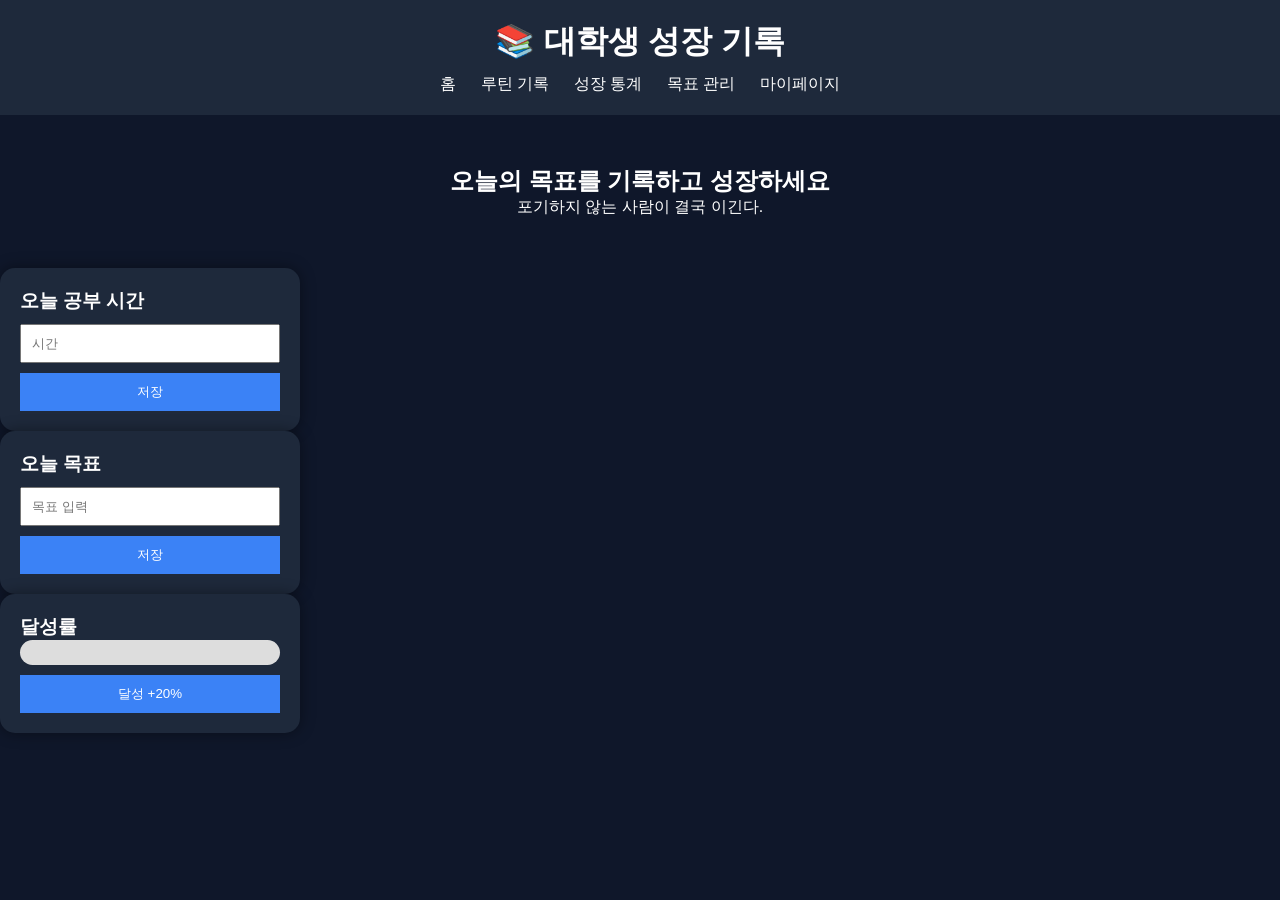
<file: index.html>
<!DOCTYPE html>
<html lang="ko"><head>
<meta charset="UTF-8"><meta name="viewport" content="width=device-width,initial-scale=1">
<title>대학생 성장 기록</title>
<link rel="stylesheet" href="style.css">
</head><body>
<header><h1>📚 대학생 성장 기록</h1>
<nav>
<a href="index.html">홈</a>
<a href="routine.html">루틴 기록</a>
<a href="statistics.html">성장 통계</a>
<a href="goals.html">목표 관리</a>
<a href="mypage.html">마이페이지</a>
</nav></header>

<section class="hero">
<h2>오늘의 목표를 기록하고 성장하세요</h2>
<p id="quote"></p>
</section>

<div class="grid">
<div class="card">
<h3>오늘 공부 시간</h3>
<input id="study" type="number" placeholder="시간">
<button onclick="saveStudy()">저장</button>
</div>

<div class="card">
<h3>오늘 목표</h3>
<input id="goal" type="text" placeholder="목표 입력">
<button onclick="saveGoal()">저장</button>
</div>

<div class="card">
<h3>달성률</h3>
<div class="progress"><div id="bar"></div></div>
<button onclick="completeGoal()">달성 +20%</button>
</div>
</div>
<script src="script.js"></script>
</body></html>
</file>
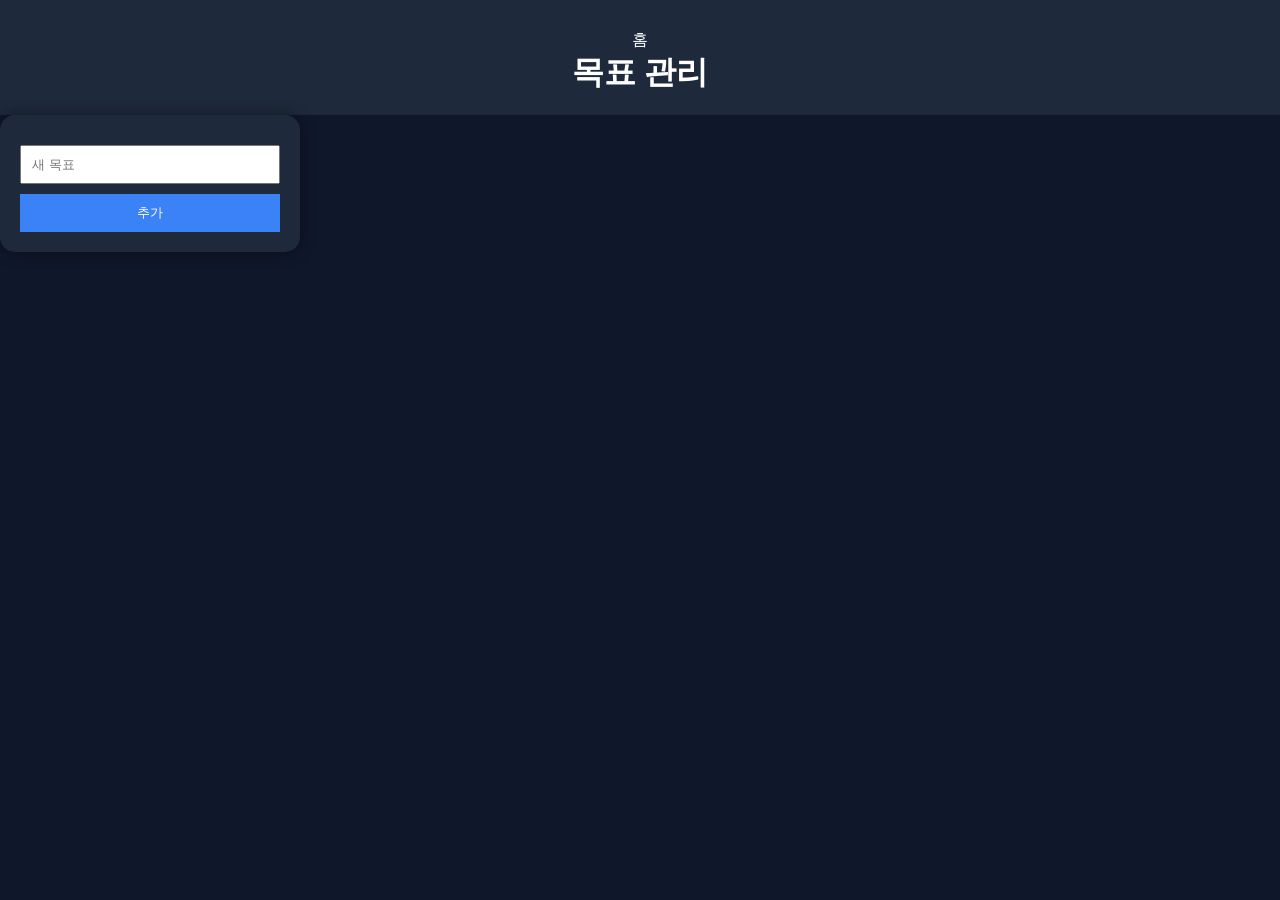
<file: goals.html>
<!DOCTYPE html><html><head><meta charset='UTF-8'><link rel='stylesheet' href='style.css'></head><body>
<header><nav><a href='index.html'>홈</a></nav><h1>목표 관리</h1></header>
<div class='grid'><div class='card'><input placeholder='새 목표'><button>추가</button></div></div>
</body></html>
</file>
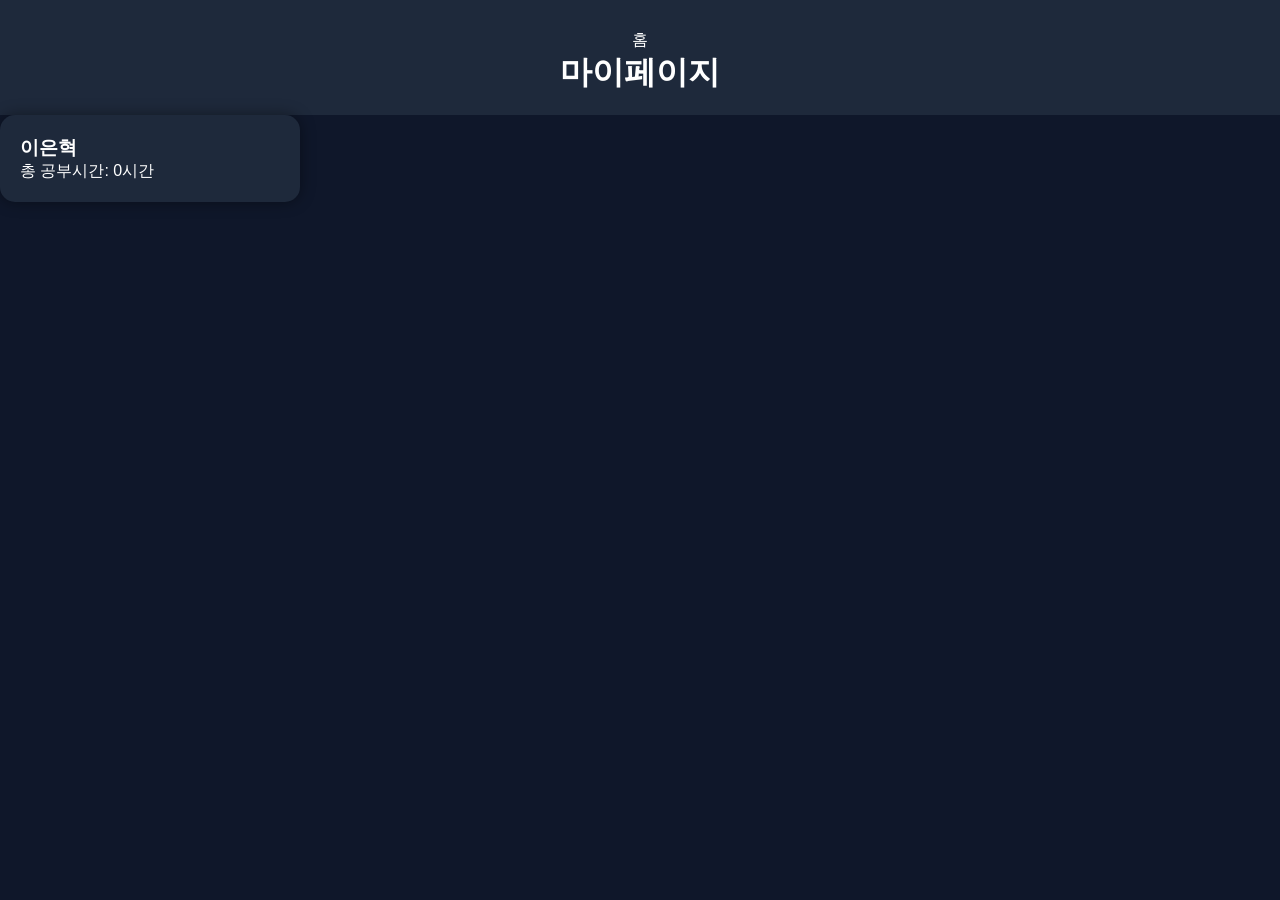
<file: mypage.html>
<!DOCTYPE html><html><head><meta charset='UTF-8'><link rel='stylesheet' href='style.css'></head><body>
<header><nav><a href='index.html'>홈</a></nav><h1>마이페이지</h1></header>
<div class='grid'><div class='card'><h3>이은혁</h3><p id='t'></p></div></div>
<script>document.getElementById('t').innerText='총 공부시간: '+(localStorage.getItem('study')||0)+'시간';</script>
</body></html>
</file>
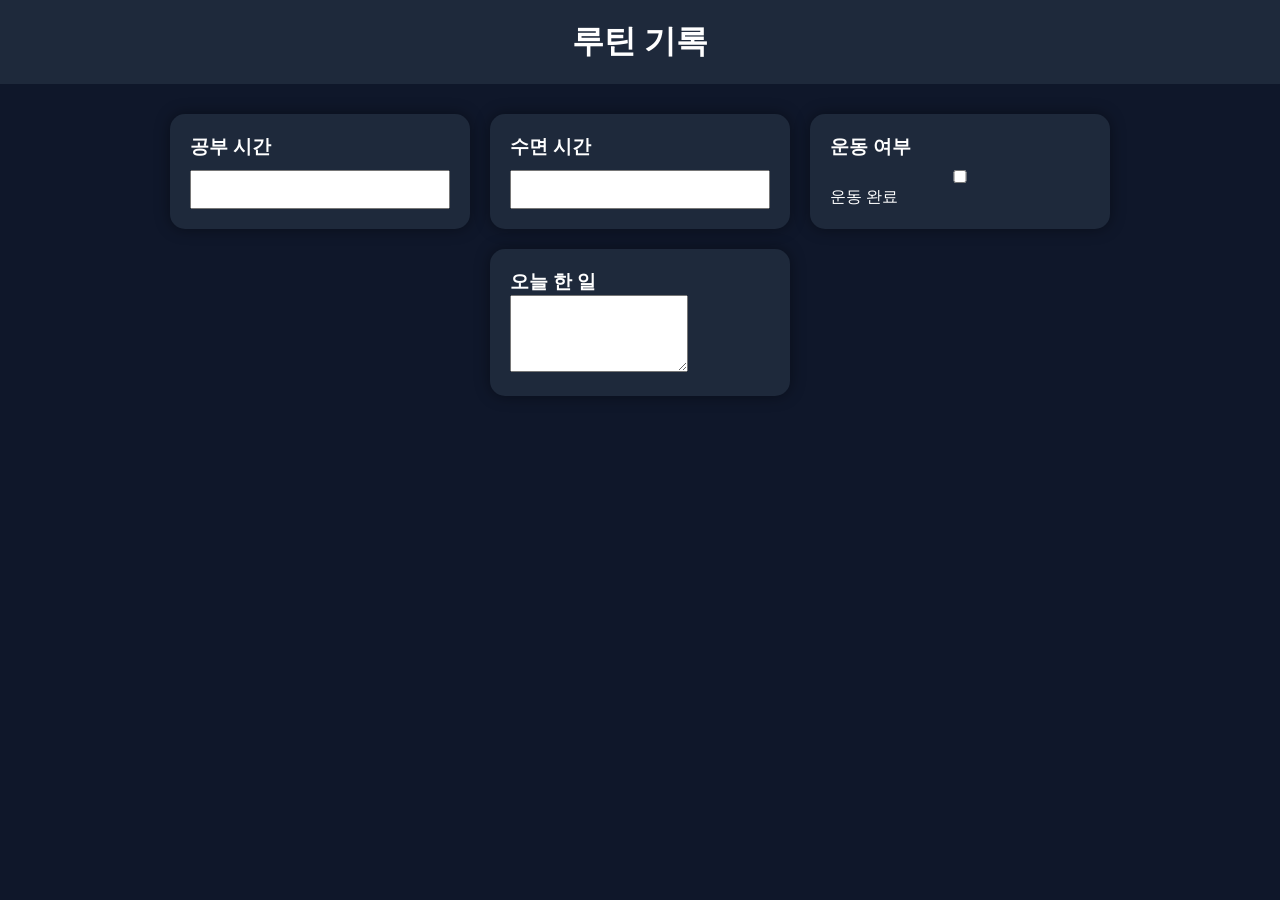
<file: routine.html>
<!DOCTYPE html>
<html lang="ko">
<head>
<meta charset="UTF-8">
<title>루틴 기록</title>
<link rel="stylesheet" href="../style.css">
</head>
<body>

<header>
<h1>루틴 기록</h1>
</header>

<div class="container">

<div class="card">
<h3>공부 시간</h3>
<input type="number">
</div>

<div class="card">
<h3>수면 시간</h3>
<input type="number">
</div>

<div class="card">
<h3>운동 여부</h3>
<input type="checkbox"> 운동 완료
</div>

<div class="card">
<h3>오늘 한 일</h3>
<textarea rows="5"></textarea>
</div>

</div>

</body>
</html>
</file>
<file: style.css>
*{
    margin:0;
    padding:0;
    box-sizing:border-box;
}

body{
    background:#0f172a;
    color:white;
    font-family:Arial, sans-serif;
}

header{
    background:#1e293b;
    padding:20px;
    text-align:center;
}

nav{
    margin-top:10px;
}

nav a{
    color:white;
    text-decoration:none;
    margin:0 10px;
}

.hero{
    text-align:center;
    padding:50px;
}

.container{
    display:flex;
    flex-wrap:wrap;
    justify-content:center;
    gap:20px;
    padding:30px;
}

.card{
    background:#1e293b;
    width:300px;
    padding:20px;
    border-radius:15px;
    box-shadow:0 0 15px rgba(0,0,0,0.4);
}

input{
    width:100%;
    padding:10px;
    margin-top:10px;
}

button{
    width:100%;
    padding:10px;
    margin-top:10px;
    background:#3b82f6;
    border:none;
    color:white;
    cursor:pointer;
}

button:hover{
    transform:scale(1.05);
}

.progress{
    width:100%;
    height:25px;
    background:#ddd;
    border-radius:20px;
    overflow:hidden;
}

#bar{
    width:0%;
    height:100%;
    background:#22c55e;
}

footer{
    text-align:center;
    padding:20px;
}

@media(max-width:768px){
    .container{
        flex-direction:column;
        align-items:center;
    }
}
</file>
